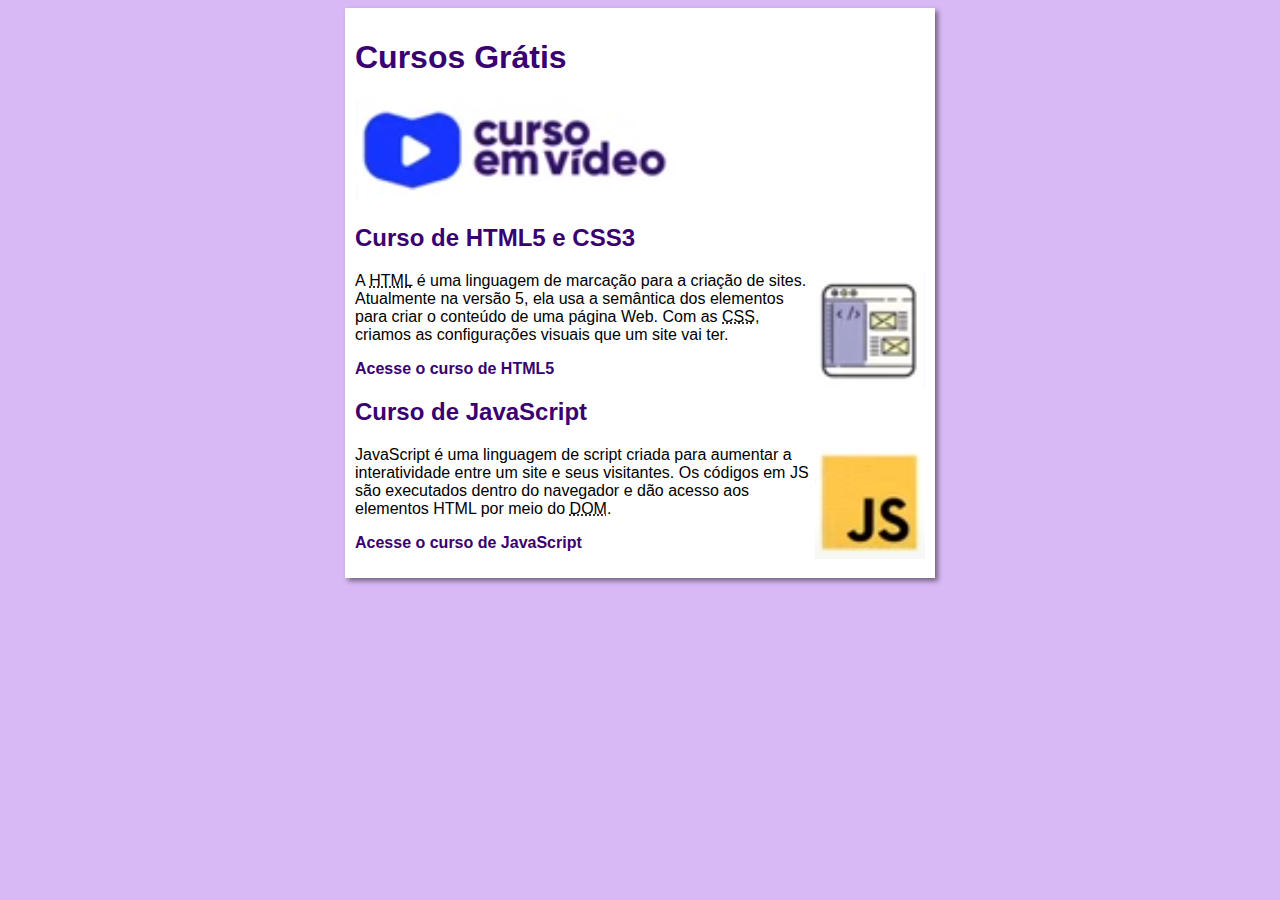
<file: index.html>
<!DOCTYPE html>
<html lang="pt-br">
<head>
    <meta charset="UTF-8">
    <meta name="viewport" content="width=device-width, initial-scale=1.0">
    <link rel="shortcut icon" href="favicon.ico" type="image/x-icon">
    <title>Curso em Vídeo</title>
    <link rel="stylesheet" href="estilos/style.css">
</head>
<body>
    <main>
        <header>
            <h1>Cursos Grátis</h1>
            <img src="imagens/curso-em-video-cor.png" alt="Curso em Vídeo">
        </header>
    
    <article>
        <h2>Curso de HTML5 e CSS3</h2>
        <img class="lado" src="imagens/curso-html.png" alt="Curso de HTML">
        <p>A <abbr title="Hypertext Markup Language">HTML</abbr> é uma linguagem de marcação para a criação de sites. Atualmente na versão 5, ela usa a semântica dos elementos para criar o conteúdo de uma página Web. Com as <abbr title="Cascading Style Sheets">CSS</abbr>, criamos as configurações visuais que um site vai ter.</p>
        <p><a href="curso-html.html">Acesse o curso de HTML5</a></p>
    </article>
    <article>
        <h2>Curso de JavaScript</h2>
        <img class="lado" src="imagens/curso-js.png" alt="Curso de JavaScript">
        <p>JavaScript é uma linguagem de script criada para aumentar a interatividade entre um site e seus visitantes. Os códigos em JS são executados dentro do navegador e dão acesso aos elementos HTML por meio do <abbr title="Document Object Model">DOM</abbr>.</p>
        <p><a href="curso-js.html">Acesse o curso de JavaScript</a></p>
    </article>
    </main>
</body>
</html>
</file>
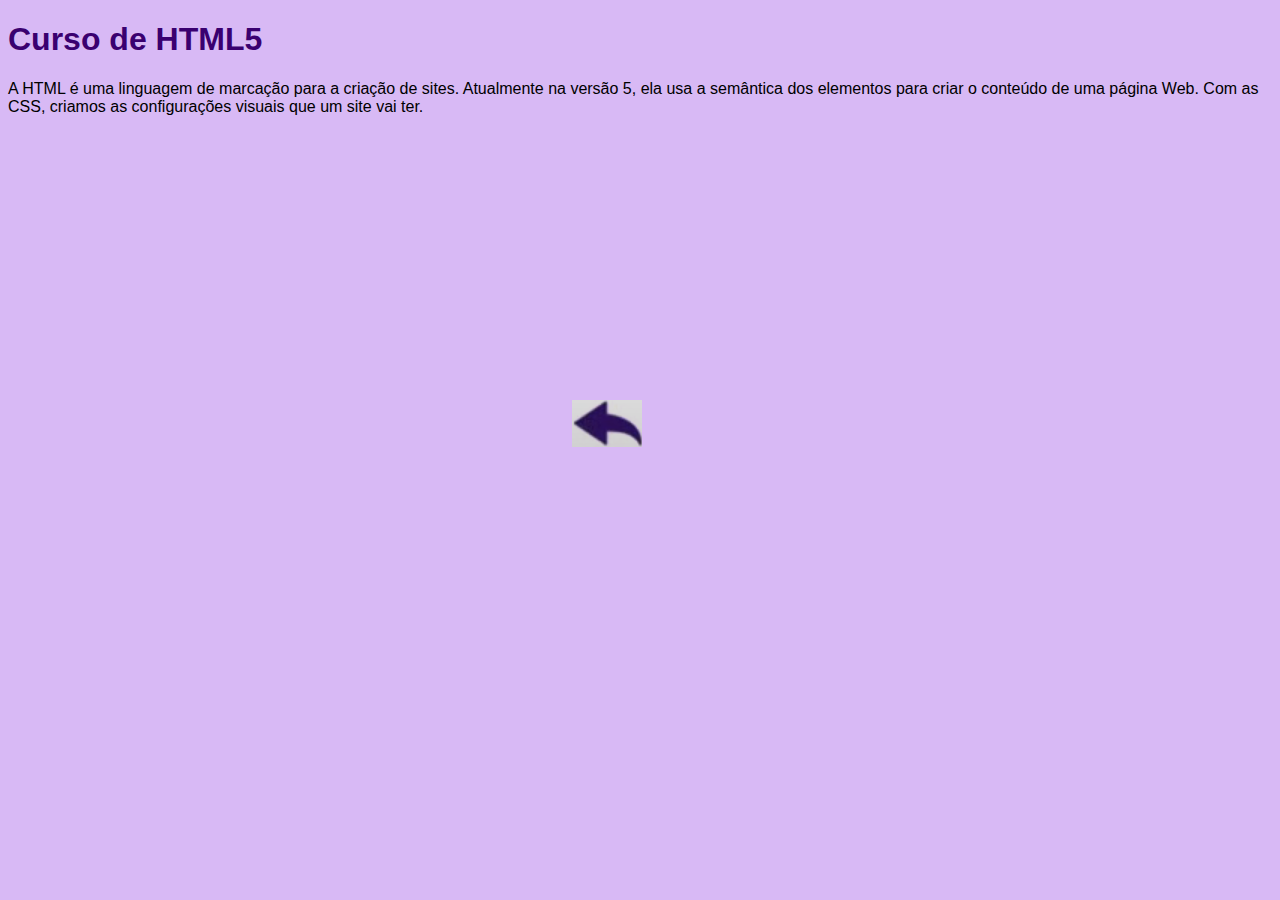
<file: curso-html.html>
<!DOCTYPE html>
<html lang="pt-br">
<head>
    <meta charset="UTF-8">
    <meta name="viewport" content="width=device-width, initial-scale=1.0">
    <link rel="stylesheet" href="estilos/style.css">
    <link rel="shortcut icon" href="favicon.ico" type="image/x-icon">
    <title>Curso de HTML5 e CSS3</title>
</head>
<body>
    <h1>Curso de HTML5</h1>
    <p>A HTML é uma linguagem de marcação para a criação de sites. Atualmente na versão 5, ela usa a semântica dos elementos para criar o conteúdo de uma página Web. Com as CSS, criamos as configurações visuais que um site vai ter.</p>
    <iframe width="560" height="315" src="https://www.youtube.com/embed/riSVzwlSnhw" frameborder="0" allow="accelerometer; autoplay; clipboard-write; encrypted-media; gyroscope; picture-in-picture" allowfullscreen></iframe>
    <a href="index.html"><img src="imagens/seta_voltar.png" alt="botão voltar"></a>
    </main>
</body>
</html>
</file>
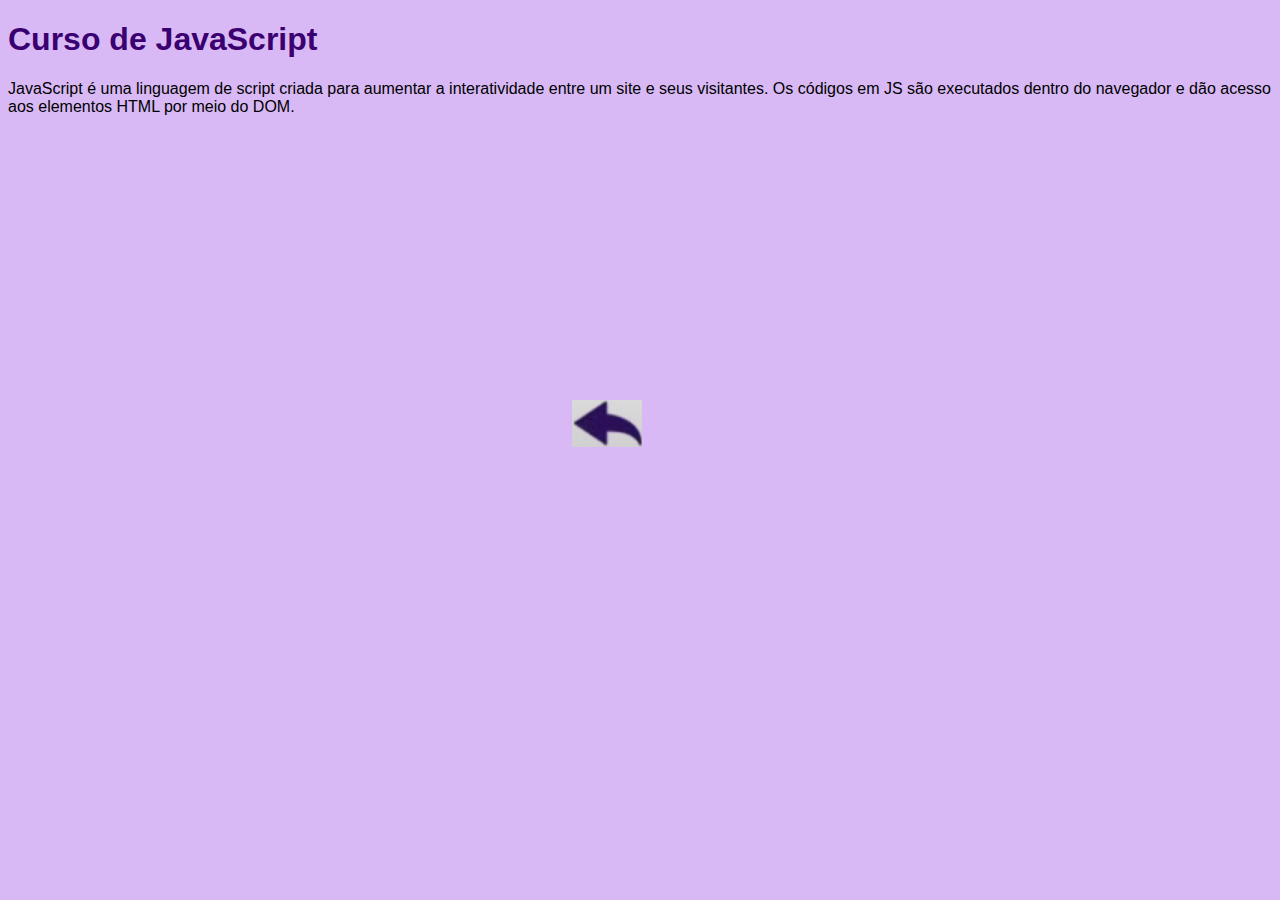
<file: curso-js.html>
<!DOCTYPE html>
<html lang="pt-br">
<head>
    <meta charset="UTF-8">
    <meta name="viewport" content="width=device-width, initial-scale=1.0">
    <link rel="stylesheet" href="estilos/style.css">
    <link rel="shortcut icon" href="favicon.ico" type="image/x-icon">
    <title>Curso de JavaScript</title>
</head>
<body>
    <h1>Curso de JavaScript</h1>
    <p>JavaScript é uma linguagem de script criada para aumentar a interatividade entre um site e seus visitantes. Os códigos em JS são executados dentro do navegador e dão acesso aos elementos HTML por meio do DOM.</p>
    <iframe width="560" height="315" src="https://www.youtube.com/embed/BXqUH86F-kA" frameborder="0" allow="accelerometer; autoplay; clipboard-write; encrypted-media; gyroscope; picture-in-picture" allowfullscreen></iframe>
    <a href="index.html"><img src="imagens/seta_voltar.png" alt="botão voltar"></a>
    </main>
</body>
</html>
</file>
<file: estilos/style.css>
* {
    font-family: Arial, Helvetica, sans-serif;
    font-size: 16px;
}

body {
    background-color: rgb(216, 185, 245);
}

main {
    background-color: white;
    width: 570px;
    margin: auto;
    padding: 10px;
    box-shadow: 3px 3px 5px rgba(0, 0, 0, 0.472);
}

h1{
    font-size: 2em;
    color: rgb(58, 0, 112);
}

h2{
    font-size: 1.5em;
    color: rgb(58, 0, 112);
}

img.lado{
    float: right;
}

a{
    text-decoration: none;
    font-weight: bold;
    color:  rgb(58, 0, 112);
}

a:hover{
    text-decoration: underline;
    color: rgb(26,25,255);
}
</file>
